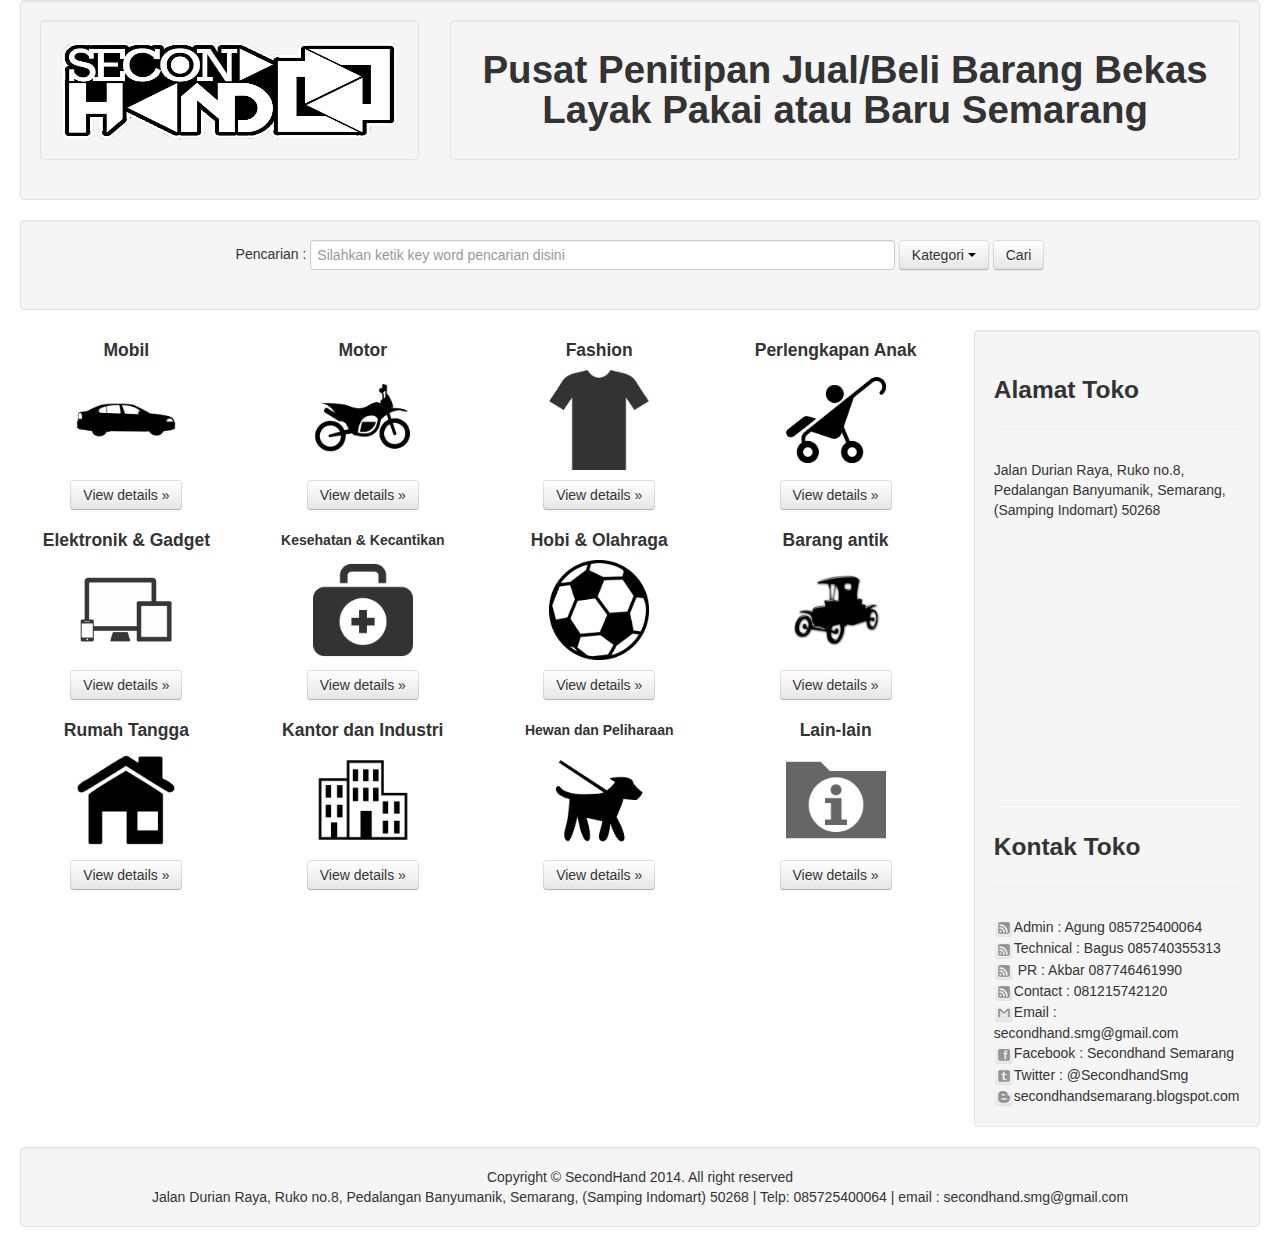
<file: index.html>
<!DOCTYPE html>
<html lang="en">
<head>
  <meta charset="utf-8">
  <title>Second Hand Website</title>
  <meta name="viewport" content="width=device-width, initial-scale=1.0">
  <meta name="description" content="">
  <meta name="author" content="">

	<!--link rel="stylesheet/less" href="less/bootstrap.less" type="text/css" /-->
	<!--link rel="stylesheet/less" href="less/responsive.less" type="text/css" /-->
	<!--script src="js/less-1.3.3.min.js"></script-->
	<!--append ‘#!watch’ to the browser URL, then refresh the page. -->
	
	<link href="css/bootstrap.min.css" rel="stylesheet">
	<link href="css/bootstrap-responsive.min.css" rel="stylesheet">
	<link href="css/social-buttons.css" rel="stylesheet">
	<link href="css/style.css" rel="stylesheet">

  <!-- HTML5 shim, for IE6-8 support of HTML5 elements -->
  <!--[if lt IE 9]>
    <script src="js/html5shiv.js"></script>
  <![endif]-->

  <!-- Fav and touch icons -->
  
  <link rel="shortcut icon" href="img/favicon.png">
  
	<script type="text/javascript" src="js/jquery.min.js"></script>
	<script type="text/javascript" src="js/bootstrap.min.js"></script>
	<script type="text/javascript" src="js/scripts.js"></script>
</head>

<body>
<div class="container-fluid">
	<div class="row-fluid">
		<div class="span12 well">
			<div class="span4 well text-center">
				<img src="img/header.png" style="height: 100px; width: 500px;">
			</div>
			<div class="span8 well text-center">
				<h1>Pusat Penitipan Jual/Beli Barang Bekas Layak Pakai atau Baru Semarang</h1>
			</div>
		</div>
	</div>
	<div class="row-fluid">
		<div class="span12 well text-center">
			<form class="form-inline">
				<span>Pencarian :</span>
			   
			   <input class="span6" type="text" placeholder="Silahkan ketik key word pencarian disini">
			  
			  <div class="btn-group">
				  <a class="btn dropdown-toggle" data-toggle="dropdown" href="#">
				    Kategori
				    <span class="caret"></span>
				  </a>
				  <ul class="dropdown-menu">
				    	<li><a href="#">Item I</a></li>
				        <li><a href="#">Item II</a></li>
				        <li><a href="#">Item III</a></li>
				        <li class="divider"></li>
				        <li><a href="#">Other</a></li>
				  </ul>
				</div>
				<button class="btn" type="button">Cari</button>
			</form>
		</div>
	</div>

	<div class="row-fluid">
		<div class="span9  text-center">
			<div class="row-fluid">
				<div class="span3 putih text-center">
					<h4>
						Mobil
					</h4>
					<p>
						<img src="img/mobil.png" class="kategori">
					</p>
					<p>
						<a class="btn" href="#">View details »</a>
					</p>
				</div>

				<div class="span3 putih text-center">
					<h4>
						Motor
					</h4>
					<p>
						<img src="img/motor.png" class="kategori">
					</p>
					<p>
						<a class="btn" href="#">View details »</a>
					</p>
				</div>
				<div class="span3 putih text-center">
					<h4>
						Fashion
					</h4>
					<p>
						<img src="img/baju.png" class="kategori">
					</p>
					<p>
						<a class="btn" href="#">View details »</a>
					</p>
				</div>

				<div class="span3 putih text-center">
					<h4>
						Perlengkapan Anak
					</h4>
					<p>
						<img src="img/baby.png" class="kategori">
					</p>
					<p>
						<a class="btn" href="#">View details »</a>
					</p>
				</div>
			</div>


			<div class="row-fluid">
				<div class="span3 putih text-center">
					<h4>
						Elektronik & Gadget
					</h4>
					<p>
						<img src="img/gadget.png" class="kategori">
					</p>
					<p>
						<a class="btn" href="#">View details »</a>
					</p>
				</div>

				<div class="span3 putih text-center">
					<h5>
						Kesehatan & Kecantikan
					</h5>
					<p>
						<img src="img/health.png" class="kategori">
					</p>
					<p>
						<a class="btn" href="#">View details »</a>
					</p>
				</div>
				<div class="span3 putih text-center">
					<h4>
						Hobi & Olahraga
					</h4>
					<p>
						<img src="img/sport.png" class="kategori">
					</p>
					<p>
						<a class="btn" href="#">View details »</a>
					</p>
				</div>

				<div class="span3 putih text-center">
					<h4>
						Barang antik
					</h4>
					<p>
						<img src="img/antik.png" class="kategori">
					</p>
					<p>
						<a class="btn" href="#">View details »</a>
					</p>
				</div>
			</div>



			<div class="row-fluid">
				<div class="span3 putih text-center">
					<h4>
						Rumah Tangga
					</h4>
					<p>
						<img src="img/home.png" class="kategori">
					</p>
					<p>
						<a class="btn" href="#">View details »</a>
					</p>
				</div>

				<div class="span3 putih text-center">
					<h4>
						Kantor dan Industri
					</h4>
					<p>
						<img src="img/office.png" class="kategori">
					</p>
					<p>
						<a class="btn" href="#">View details »</a>
					</p>
				</div>
				<div class="span3 putih text-center">
					<h5>
						Hewan dan Peliharaan
					</h5>
					<p>
						<img src="img/pet.png" class="kategori">
					</p>
					<p>
						<a class="btn" href="#">View details »</a>
					</p>
				</div>

				<div class="span3 putih text-center">
					<h4>
						Lain-lain
					</h4>
					<p>
						<img src="img/other.png" class="kategori">
					</p>
					<p>
						<a class="btn" href="#">View details »</a>
					</p>
				</div>
			</div>


		</div>


		<div class="span3 well">
			<div class="page-header">
				<h3>
					Alamat Toko
				</h3>
			</div>
				<p>
					 Jalan Durian Raya, Ruko no.8, Pedalangan Banyumanik, Semarang, (Samping Indomart) 50268
				</p>
					 <iframe src="https://www.google.com/maps/embed?pb=!1m14!1m8!1m3!1d3959.511051063947!2d110.429946!3d-7.066588!3m2!1i1024!2i768!4f13.1!3m3!1m2!1s0x2e708eb277f4fb91%3A0x317acb8da860fa2d!2sSecondHAND+Semarang!5e0!3m2!1sen!2s!4v1397100464072" width="250" height="250" frameborder="0" style="border:0"></iframe>
				
				<hr>
			<div class="page-header">
				<h3>
					Kontak Toko
				</h3>
			</div>
				<img src="img/rss-cube.png" class="contact">Admin : Agung 085725400064<br>
				<img src="img/rss-cube.png" class="contact">Technical : Bagus 085740355313<br>
				<img src="img/rss-cube.png" class="contact"> PR : Akbar 087746461990<br>
				<img src="img/rss-cube.png" class="contact">Contact : 081215742120<br>
				<img src="img/gmail.png" class="contact">Email : secondhand.smg@gmail.com<br>
				<img src="img/fb.png" class="contact">Facebook : Secondhand Semarang<br>
				<img src="img/tumblr-s.png" class="contact">Twitter : @SecondhandSmg<br>
				<img src="img/blogger.png" class="contact">secondhandsemarang.blogspot.com<br>

		</div>
	</div>
	<div class="row-fluid">
		<div class="span12 well text-center">
			<span>Copyright &copy; SecondHand 2014. All right reserved <br>
			 Jalan Durian Raya, Ruko no.8, Pedalangan Banyumanik, Semarang, (Samping Indomart) 50268
| Telp:  085725400064 | email : secondhand.smg@gmail.com
</span>
		</div>
	</div>
</div>
</body>
</html>
</file>
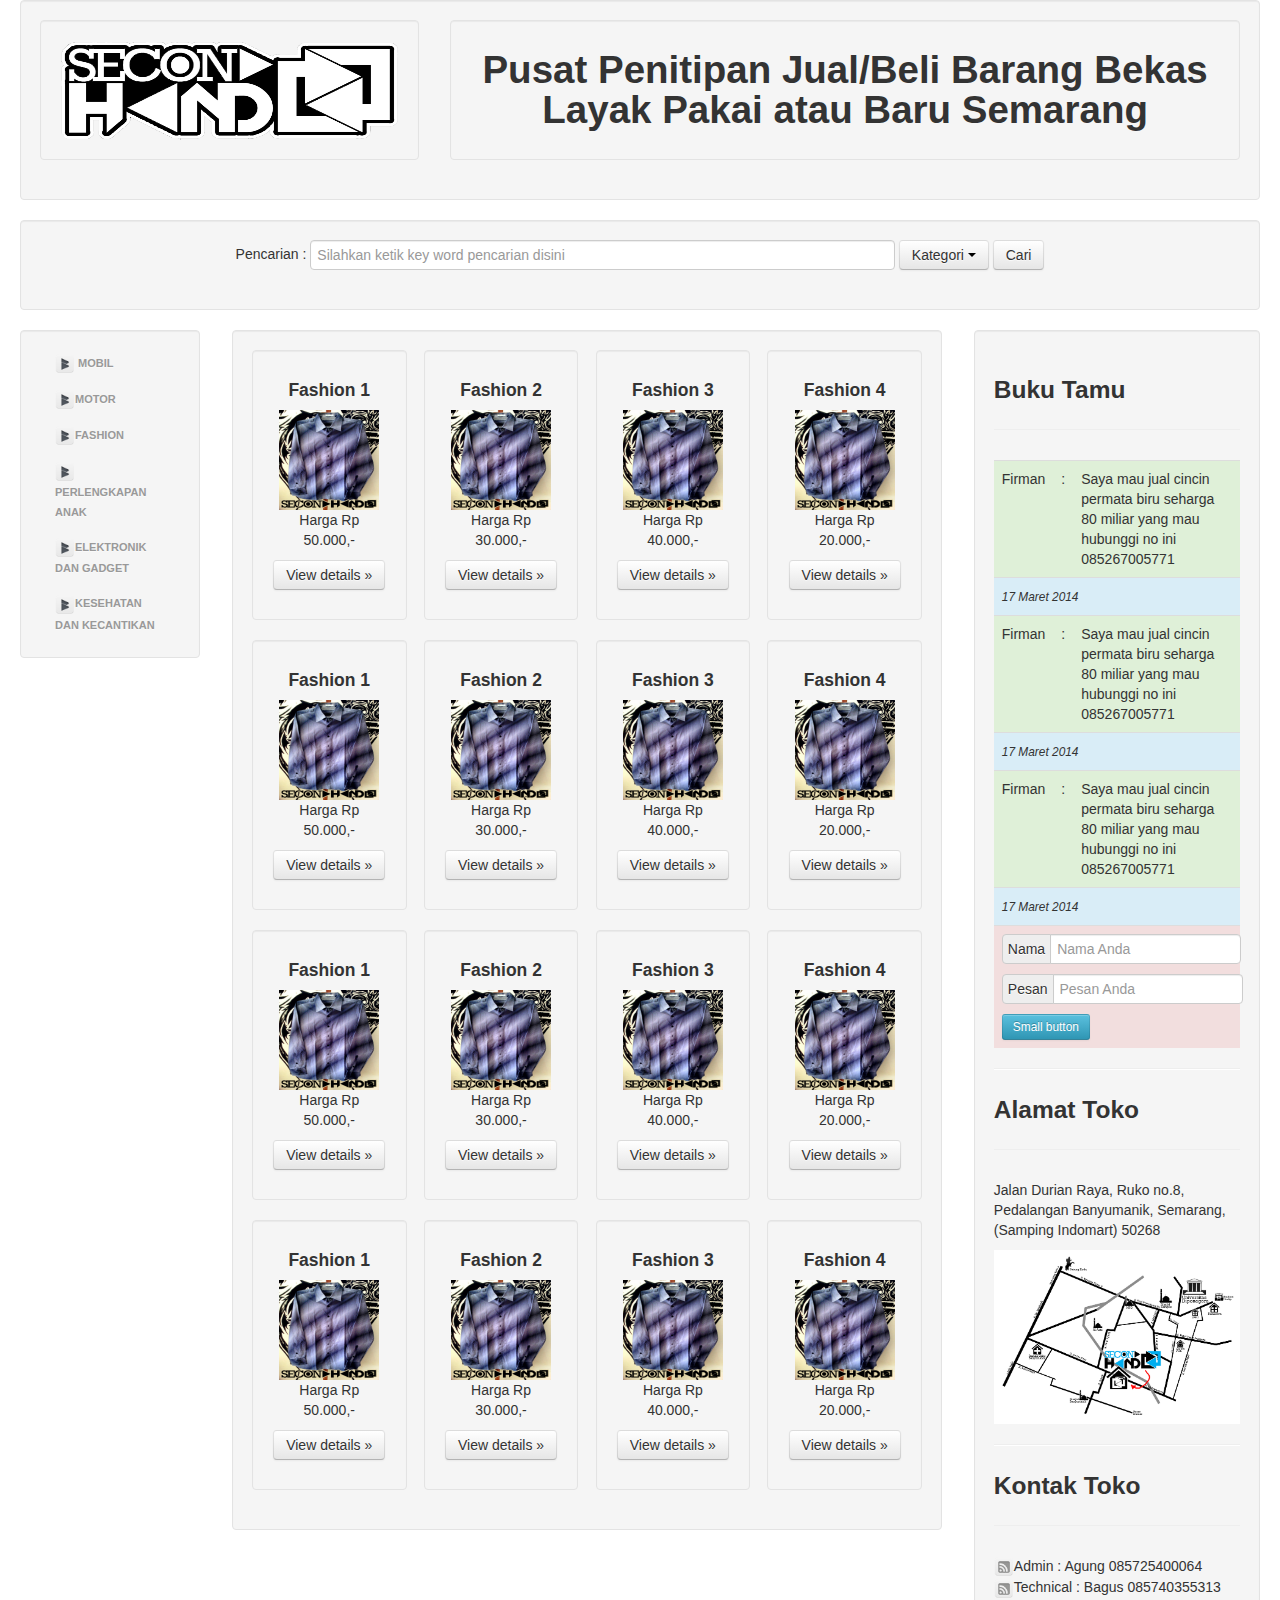
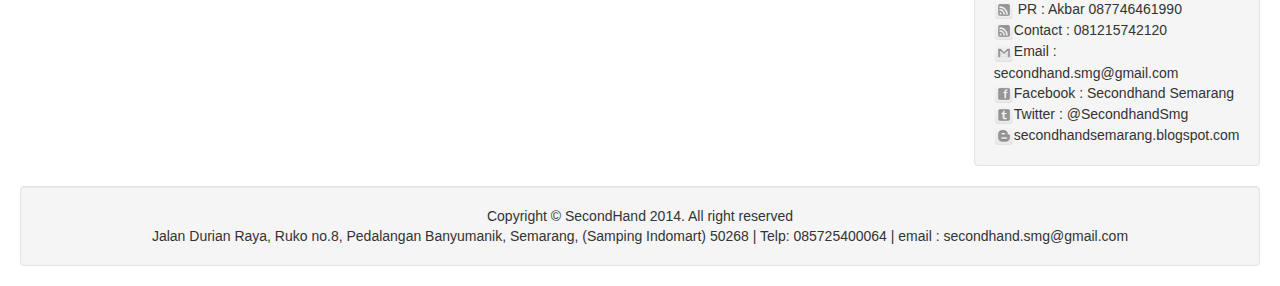
<file: kategori.html>
<!DOCTYPE html>
<html lang="en">
<head>
  <meta charset="utf-8">
  <title>Second Hand Website</title>
  <meta name="viewport" content="width=device-width, initial-scale=1.0">
  <meta name="description" content="">
  <meta name="author" content="">

	<!--link rel="stylesheet/less" href="less/bootstrap.less" type="text/css" /-->
	<!--link rel="stylesheet/less" href="less/responsive.less" type="text/css" /-->
	<!--script src="js/less-1.3.3.min.js"></script-->
	<!--append ‘#!watch’ to the browser URL, then refresh the page. -->
	
	<link href="css/bootstrap.min.css" rel="stylesheet">
	<link href="css/bootstrap-responsive.min.css" rel="stylesheet">
	<link href="css/social-buttons.css" rel="stylesheet">
	<link href="css/style.css" rel="stylesheet">

  <!-- HTML5 shim, for IE6-8 support of HTML5 elements -->
  <!--[if lt IE 9]>
    <script src="js/html5shiv.js"></script>
  <![endif]-->

  <!-- Fav and touch icons -->
  
  <link rel="shortcut icon" href="img/favicon.png">
  
	<script type="text/javascript" src="js/jquery.min.js"></script>
	<script type="text/javascript" src="js/bootstrap.min.js"></script>
	<script type="text/javascript" src="js/scripts.js"></script>

</head>

<body>
<div class="container-fluid">
	<div class="row-fluid">
		<div class="span12 well">
			<div class="span4 well text-center">
				<img src="img/header.png" style="height: 100px; width: 500px;">
			</div>
			<div class="span8 well text-center">
				<h1>Pusat Penitipan Jual/Beli Barang Bekas Layak Pakai atau Baru Semarang</h1>
			</div>
		</div>
	</div>
	<div class="row-fluid">
		<div class="span12 well text-center">
			<form class="form-inline">
				<span>Pencarian :</span>
			   
			   <input class="span6" type="text" placeholder="Silahkan ketik key word pencarian disini">
			  
			  <div class="btn-group">
				  <a class="btn dropdown-toggle" data-toggle="dropdown" href="#">
				    Kategori
				    <span class="caret"></span>
				  </a>
				  <ul class="dropdown-menu">
				    	<li><a href="#">Item I</a></li>
				        <li><a href="#">Item II</a></li>
				        <li><a href="#">Item III</a></li>
				        <li class="divider"></li>
				        <li><a href="#">Other</a></li>
				  </ul>
				</div>
				<button class="btn" type="button">Cari</button>
			</form>
		</div>
	</div>

	<div class="row-fluid">
		<div class="span2 well">
			<ul class="nav nav-list">
			  <li class="nav-header" onclick="showKategori(1)" style="cursor: pointer;"><img src="img/menu.png" class="contact"> Mobil</li>
			  <li><a href="#" class="kategori1" style="display: none;">Sparepart</a></li>
			  <li><a href="#" class="kategori1" style="display: none;">Ban dan Velg</a></li>
			  <li><a href="#" class="kategori1" style="display: none;">Aksesoris</a></li>
			  <li><a href="#" class="kategori1" style="display: none;">Audio</a></li>
			  <li><a href="#" class="kategori1" style="display: none;">Lainnya</a></li>

			  <li class="nav-header" onclick="showKategori(2)" style="cursor: pointer;"><img src="img/menu.png" class="contact">Motor</li>
			  <li><a href="#" class="kategori2" style="display: none;">Sparepart</a></li>
			  <li><a href="#" class="kategori2" style="display: none;">Aksesoris</a></li>
			  <li><a href="#" class="kategori2" style="display: none;">Audio</a></li>
			  <li><a href="#" class="kategori2" style="display: none;">Lainnya</a></li>

			  <li class="nav-header" onclick="showKategori(3)" style="cursor: pointer;"><img src="img/menu.png" class="contact">Fashion</li>
			  <li><a href="#" class="kategori3" style="display: none;">Hijab</a></li>
			  <li><a href="#" class="kategori3" style="display: none;">Dress</a></li>
			  <li><a href="#" class="kategori3" style="display: none;">Kemeja / Hem</a></li>
			  <li><a href="#" class="kategori3" style="display: none;">Jaket</a></li>
			  <li><a href="#" class="kategori3" style="display: none;">Pakaian Olahraga</a></li>
			  <li><a href="#" class="kategori3" style="display: none;">Sepatu</a></li>
			  <li><a href="#" class="kategori3" style="display: none;">Topi</a></li>
			  <li><a href="#" class="kategori3" style="display: none;">Tas</a></li>
			  <li><a href="#" class="kategori3" style="display: none;">Jam</a></li>
			  <li><a href="#" class="kategori3" style="display: none;">Lainnya</a></li>

			  <li class="nav-header" onclick="showKategori(4)" style="cursor: pointer;"><img src="img/menu.png" class="contact">Perlengkapan Anak</li>
			  <li><a href="#" class="kategori4" style="display: none;">Pakaian </a></li>
			  <li><a href="#" class="kategori4" style="display: none;">Sepatu</a></li>
			  <li><a href="#" class="kategori4" style="display: none;">Topi</a></li>
			  <li><a href="#" class="kategori4" style="display: none;">Mainan</a></li>
			  <li><a href="#" class="kategori4" style="display: none;">Buku anak</a></li>
			  <li><a href="#" class="kategori4" style="display: none;">Kereta Dorong Bayi</a></li>
			  <li><a href="#" class="kategori4" style="display: none;">Gendongan Bayi</a></li>
			  <li><a href="#" class="kategori4" style="display: none;">Box Bayi</a></li>

 			  <li class="nav-header" onclick="showKategori(5)" style="cursor: pointer;"><img src="img/menu.png" class="contact">Elektronik dan Gadget</li>
			  <li><a href="#" class="kategori5" style="display: none;">Handphone</a></li>
			  <li><a href="#" class="kategori5" style="display: none;">Komputer</a></li>
			  <li><a href="#" class="kategori5" style="display: none;">Laptop</a></li>
			  <li><a href="#" class="kategori5" style="display: none;">Printer</a></li>
			  <li><a href="#" class="kategori5" style="display: none;">Alarm</a></li>
			  <li><a href="#" class="kategori5" style="display: none;">Tablet</a></li>
			  <li><a href="#" class="kategori5" style="display: none;">Aksesoris Hp, Tablet, dan Laptop</a></li>
			  <li><a href="#" class="kategori5" style="display: none;">Kamera</a></li>
			  <li><a href="#" class="kategori5" style="display: none;">TV, Audio, Video</a></li>
			  <li><a href="#" class="kategori5" style="display: none;">Lampu</a></li>
			  <li><a href="#" class="kategori5" style="display: none;">Lainnya</a></li>
     
     		  <li class="nav-header" onclick="showKategori(6)" style="cursor: pointer;"><img src="img/menu.png" class="contact">Kesehatan dan Kecantikan</li>
			  <li><a href="#" class="kategori6" style="display: none;">Alat Terapi</a></li>
			  <li><a href="#" class="kategori6" style="display: none;">Perlengkapan Salon</a></li>
			  <li><a href="#" class="kategori6" style="display: none;">Lainnya</a></li>
    

	
			</ul>
		</div>
		<div class="span7 well text-center">
			<div class="row-fluid">
				<div class="span3 well text-center">
					<h4>
						Fashion 1
					</h4>
					<p>
						<img src="img/baju.jpg" class="kategori">
						Harga Rp 50.000,-
					</p>
					<p>
						<a class="btn" href="#">View details »</a>
					</p>
				</div>
				<div class="span3 well text-center">
					<h4>
						Fashion 2
					</h4>
					<p>
						<img src="img/baju.jpg" class="kategori">
						Harga Rp 30.000,-
					</p>
					<p>
						<a class="btn" href="#">View details »</a>
					</p>
				</div>

				<div class="span3 well text-center">
					<h4>
						Fashion 3
					</h4>
					<p>
						<img src="img/baju.jpg" class="kategori">
						Harga Rp 40.000,-
					</p>
					<p>
						<a class="btn" href="#">View details »</a>
					</p>
				</div>

				<div class="span3 well text-center">
					<h4>
						Fashion 4
					</h4>
					<p>
						<img src="img/baju.jpg" class="kategori">
						Harga Rp 20.000,-
					</p>
					<p>
						<a class="btn" href="#">View details »</a>
					</p>
				</div>
			</div>

			<div class="row-fluid">
				<div class="span3 well text-center">
					<h4>
						Fashion 1
					</h4>
					<p>
						<img src="img/baju.jpg" class="kategori">
						Harga Rp 50.000,-
					</p>
					<p>
						<a class="btn" href="#">View details »</a>
					</p>
				</div>
				<div class="span3 well text-center">
					<h4>
						Fashion 2
					</h4>
					<p>
						<img src="img/baju.jpg" class="kategori">
						Harga Rp 30.000,-
					</p>
					<p>
						<a class="btn" href="#">View details »</a>
					</p>
				</div>

				<div class="span3 well text-center">
					<h4>
						Fashion 3
					</h4>
					<p>
						<img src="img/baju.jpg" class="kategori">
						Harga Rp 40.000,-
					</p>
					<p>
						<a class="btn" href="#">View details »</a>
					</p>
				</div>

				<div class="span3 well text-center">
					<h4>
						Fashion 4
					</h4>
					<p>
						<img src="img/baju.jpg" class="kategori">
						Harga Rp 20.000,-
					</p>
					<p>
						<a class="btn" href="#">View details »</a>
					</p>
				</div>
			</div>


			<div class="row-fluid">
				<div class="span3 well text-center">
					<h4>
						Fashion 1
					</h4>
					<p>
						<img src="img/baju.jpg" class="kategori">
						Harga Rp 50.000,-
					</p>
					<p>
						<a class="btn" href="#">View details »</a>
					</p>
				</div>
				<div class="span3 well text-center">
					<h4>
						Fashion 2
					</h4>
					<p>
						<img src="img/baju.jpg" class="kategori">
						Harga Rp 30.000,-
					</p>
					<p>
						<a class="btn" href="#">View details »</a>
					</p>
				</div>

				<div class="span3 well text-center">
					<h4>
						Fashion 3
					</h4>
					<p>
						<img src="img/baju.jpg" class="kategori">
						Harga Rp 40.000,-
					</p>
					<p>
						<a class="btn" href="#">View details »</a>
					</p>
				</div>

				<div class="span3 well text-center">
					<h4>
						Fashion 4
					</h4>
					<p>
						<img src="img/baju.jpg" class="kategori">
						Harga Rp 20.000,-
					</p>
					<p>
						<a class="btn" href="#">View details »</a>
					</p>
				</div>
			</div>


			<div class="row-fluid">
				<div class="span3 well text-center">
					<h4>
						Fashion 1
					</h4>
					<p>
						<img src="img/baju.jpg" class="kategori">
						Harga Rp 50.000,-
					</p>
					<p>
						<a class="btn" href="#">View details »</a>
					</p>
				</div>
				<div class="span3 well text-center">
					<h4>
						Fashion 2
					</h4>
					<p>
						<img src="img/baju.jpg" class="kategori">
						Harga Rp 30.000,-
					</p>
					<p>
						<a class="btn" href="#">View details »</a>
					</p>
				</div>

				<div class="span3 well text-center">
					<h4>
						Fashion 3
					</h4>
					<p>
						<img src="img/baju.jpg" class="kategori">
						Harga Rp 40.000,-
					</p>
					<p>
						<a class="btn" href="#">View details »</a>
					</p>
				</div>

				<div class="span3 well text-center">
					<h4>
						Fashion 4
					</h4>
					<p>
						<img src="img/baju.jpg" class="kategori">
						Harga Rp 20.000,-
					</p>
					<p>
						<a class="btn" href="#">View details »</a>
					</p>
				</div>
			</div>


			


		</div>


		<div class="span3 well">
			<div class="page-header">
				<h3>
					Buku Tamu
				</h3>
			</div>
				<table class="table table-hover buku">
				 <tr class="success">
				    <td>Firman</td>
				    <td>:</td>
				    <td>Saya mau jual cincin permata biru seharga 80 miliar yang mau hubunggi no ini 085267005771</td>
				  </tr>
				  <tr class="info">
				    <td colspan="3"  align="right"><small><i>17 Maret 2014</i></small></td>
				  </tr>
				  <tr class="success">
				    <td>Firman</td>
				    <td>:</td>
				    <td>Saya mau jual cincin permata biru seharga 80 miliar yang mau hubunggi no ini 085267005771</td>
				  </tr>
				  <tr class="info">
				    <td colspan="3"  align="right"><small><i>17 Maret 2014</i></small></td>
				  </tr>
				  <tr class="success">
				    <td>Firman</td>
				    <td>:</td>
				    <td>Saya mau jual cincin permata biru seharga 80 miliar yang mau hubunggi no ini 085267005771</td>
				  </tr>
				  <tr class="info">
				    <td colspan="3"  align="right"><small><i>17 Maret 2014</i></small></td>
				  </tr>

				  <tr class="error">
				    <td colspan="3">
				    		<div class="input-prepend">
							  <span class="add-on">Nama</span>
							  <input class="span10" id="prependedInput" type="text" placeholder="Nama Anda">
							</div>
							<div class="input-prepend">
							  <span class="add-on">Pesan</span>
							  <input class="span10" id="prependedInput" type="text" placeholder="Pesan Anda">
							</div>
							 <button class="btn btn-small btn-info" type="button">Small button</button>
				    </td>
				  </tr>
				  
				</table>
				<hr>

			<div class="page-header">
				<h3>
					Alamat Toko
				</h3>
			</div>
				<p>
					 Jalan Durian Raya, Ruko no.8, Pedalangan Banyumanik, Semarang, (Samping Indomart) 50268
				</p>
					 <img src="img/denah.jpg">
				
				<hr>
			<div class="page-header">
				<h3>
					Kontak Toko
				</h3>
			</div>
				<img src="img/rss-cube.png" class="contact">Admin : Agung 085725400064<br>
				<img src="img/rss-cube.png" class="contact">Technical : Bagus 085740355313<br>
				<img src="img/rss-cube.png" class="contact"> PR : Akbar 087746461990<br>
				<img src="img/rss-cube.png" class="contact">Contact : 081215742120<br>
				<img src="img/gmail.png" class="contact">Email : secondhand.smg@gmail.com<br>
				<img src="img/fb.png" class="contact">Facebook : Secondhand Semarang<br>
				<img src="img/tumblr-s.png" class="contact">Twitter : @SecondhandSmg<br>
				<img src="img/blogger.png" class="contact">secondhandsemarang.blogspot.com<br>

		</div>
	</div>
	<div class="row-fluid">
		<div class="span12 well text-center">
			<span>Copyright &copy; SecondHand 2014. All right reserved <br>
			 Jalan Durian Raya, Ruko no.8, Pedalangan Banyumanik, Semarang, (Samping Indomart) 50268
| Telp:  085725400064 | email : secondhand.smg@gmail.com
</span>
		</div>
	</div>
</div>
</body>
</html>
</file>
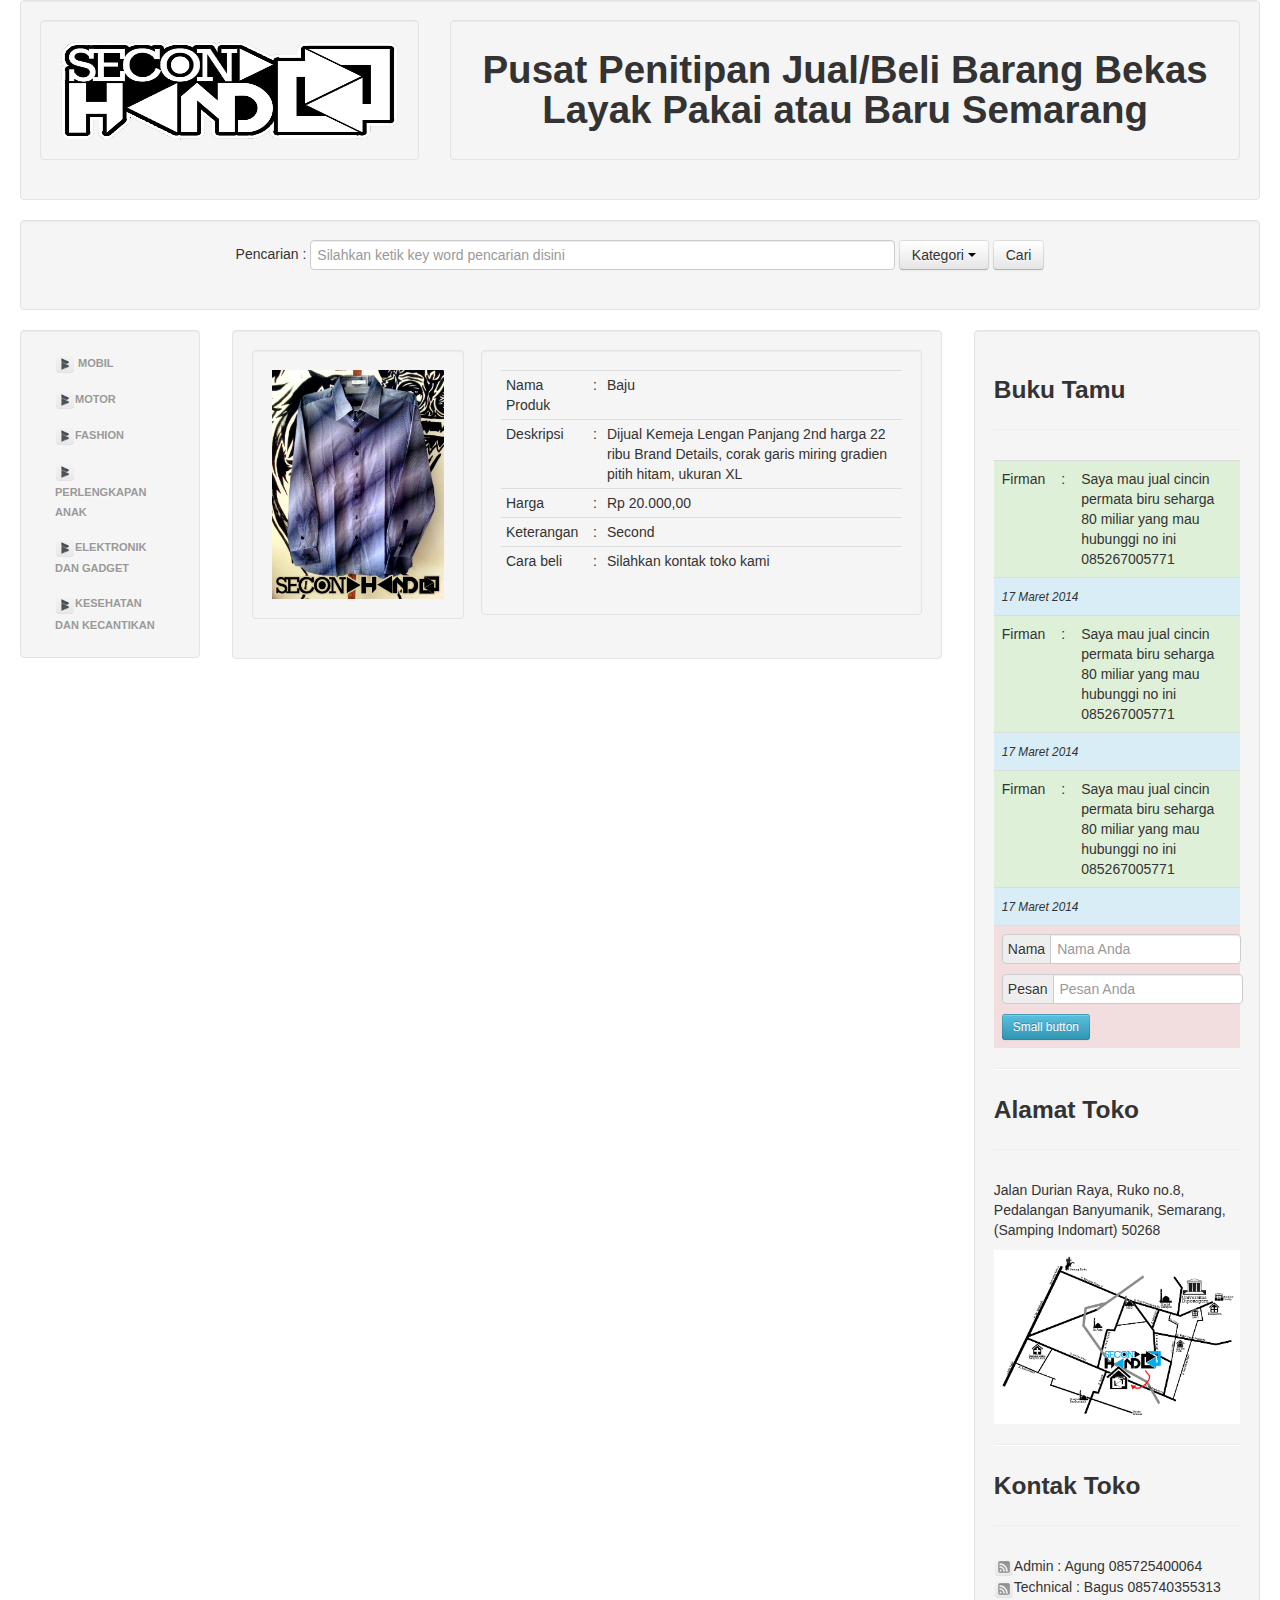
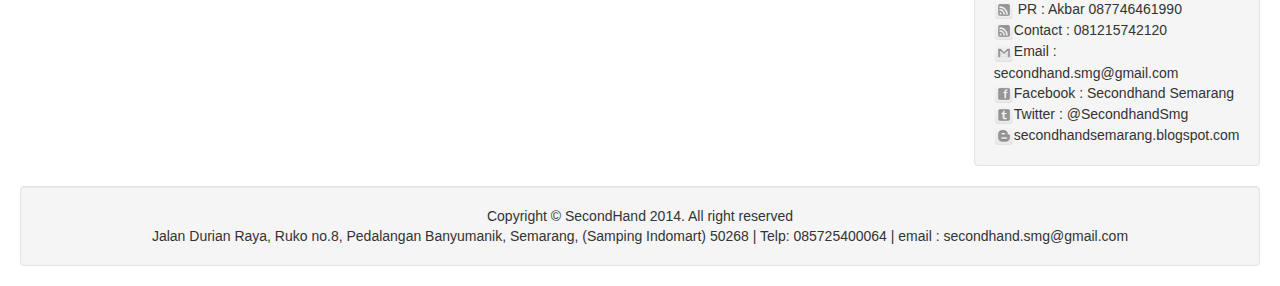
<file: produk.html>
<!DOCTYPE html>
<html lang="en">
<head>
  <meta charset="utf-8">
  <title>Second Hand Website</title>
  <meta name="viewport" content="width=device-width, initial-scale=1.0">
  <meta name="description" content="">
  <meta name="author" content="">

	<!--link rel="stylesheet/less" href="less/bootstrap.less" type="text/css" /-->
	<!--link rel="stylesheet/less" href="less/responsive.less" type="text/css" /-->
	<!--script src="js/less-1.3.3.min.js"></script-->
	<!--append ‘#!watch’ to the browser URL, then refresh the page. -->
	
	<link href="css/bootstrap.min.css" rel="stylesheet">
	<link href="css/bootstrap-responsive.min.css" rel="stylesheet">
	<link href="css/social-buttons.css" rel="stylesheet">
	<link href="css/style.css" rel="stylesheet">

  <!-- HTML5 shim, for IE6-8 support of HTML5 elements -->
  <!--[if lt IE 9]>
    <script src="js/html5shiv.js"></script>
  <![endif]-->

  <!-- Fav and touch icons -->
  
  <link rel="shortcut icon" href="img/favicon.png">
  
	<script type="text/javascript" src="js/jquery.min.js"></script>
	<script type="text/javascript" src="js/bootstrap.min.js"></script>
	<script type="text/javascript" src="js/scripts.js"></script>

</head>

<body>
<div class="container-fluid">
	<div class="row-fluid">
		<div class="span12 well">
			<div class="span4 well text-center">
				<img src="img/header.png" style="height: 100px; width: 500px;">
			</div>
			<div class="span8 well text-center">
				<h1>Pusat Penitipan Jual/Beli Barang Bekas Layak Pakai atau Baru Semarang</h1>
			</div>
		</div>
	</div>
	<div class="row-fluid">
		<div class="span12 well text-center">
			<form class="form-inline">
				<span>Pencarian :</span>
			   
			   <input class="span6" type="text" placeholder="Silahkan ketik key word pencarian disini">
			  
			  <div class="btn-group">
				  <a class="btn dropdown-toggle" data-toggle="dropdown" href="#">
				    Kategori
				    <span class="caret"></span>
				  </a>
				  <ul class="dropdown-menu">
				    	<li><a href="#">Item I</a></li>
				        <li><a href="#">Item II</a></li>
				        <li><a href="#">Item III</a></li>
				        <li class="divider"></li>
				        <li><a href="#">Other</a></li>
				  </ul>
				</div>
				<button class="btn" type="button">Cari</button>
			</form>
		</div>
	</div>

	<div class="row-fluid">
		<div class="span2 well">
			<ul class="nav nav-list">
			  <li class="nav-header" onclick="showKategori(1)" style="cursor: pointer;"><img src="img/menu.png" class="contact"> Mobil</li>
			  <li><a href="#" class="kategori1" style="display: none;">Sparepart</a></li>
			  <li><a href="#" class="kategori1" style="display: none;">Ban dan Velg</a></li>
			  <li><a href="#" class="kategori1" style="display: none;">Aksesoris</a></li>
			  <li><a href="#" class="kategori1" style="display: none;">Audio</a></li>
			  <li><a href="#" class="kategori1" style="display: none;">Lainnya</a></li>

			  <li class="nav-header" onclick="showKategori(2)" style="cursor: pointer;"><img src="img/menu.png" class="contact">Motor</li>
			  <li><a href="#" class="kategori2" style="display: none;">Sparepart</a></li>
			  <li><a href="#" class="kategori2" style="display: none;">Aksesoris</a></li>
			  <li><a href="#" class="kategori2" style="display: none;">Audio</a></li>
			  <li><a href="#" class="kategori2" style="display: none;">Lainnya</a></li>

			  <li class="nav-header" onclick="showKategori(3)" style="cursor: pointer;"><img src="img/menu.png" class="contact">Fashion</li>
			  <li><a href="#" class="kategori3" style="display: none;">Hijab</a></li>
			  <li><a href="#" class="kategori3" style="display: none;">Dress</a></li>
			  <li><a href="#" class="kategori3" style="display: none;">Kemeja / Hem</a></li>
			  <li><a href="#" class="kategori3" style="display: none;">Jaket</a></li>
			  <li><a href="#" class="kategori3" style="display: none;">Pakaian Olahraga</a></li>
			  <li><a href="#" class="kategori3" style="display: none;">Sepatu</a></li>
			  <li><a href="#" class="kategori3" style="display: none;">Topi</a></li>
			  <li><a href="#" class="kategori3" style="display: none;">Tas</a></li>
			  <li><a href="#" class="kategori3" style="display: none;">Jam</a></li>
			  <li><a href="#" class="kategori3" style="display: none;">Lainnya</a></li>

			  <li class="nav-header" onclick="showKategori(4)" style="cursor: pointer;"><img src="img/menu.png" class="contact">Perlengkapan Anak</li>
			  <li><a href="#" class="kategori4" style="display: none;">Pakaian </a></li>
			  <li><a href="#" class="kategori4" style="display: none;">Sepatu</a></li>
			  <li><a href="#" class="kategori4" style="display: none;">Topi</a></li>
			  <li><a href="#" class="kategori4" style="display: none;">Mainan</a></li>
			  <li><a href="#" class="kategori4" style="display: none;">Buku anak</a></li>
			  <li><a href="#" class="kategori4" style="display: none;">Kereta Dorong Bayi</a></li>
			  <li><a href="#" class="kategori4" style="display: none;">Gendongan Bayi</a></li>
			  <li><a href="#" class="kategori4" style="display: none;">Box Bayi</a></li>

 			  <li class="nav-header" onclick="showKategori(5)" style="cursor: pointer;"><img src="img/menu.png" class="contact">Elektronik dan Gadget</li>
			  <li><a href="#" class="kategori5" style="display: none;">Handphone</a></li>
			  <li><a href="#" class="kategori5" style="display: none;">Komputer</a></li>
			  <li><a href="#" class="kategori5" style="display: none;">Laptop</a></li>
			  <li><a href="#" class="kategori5" style="display: none;">Printer</a></li>
			  <li><a href="#" class="kategori5" style="display: none;">Alarm</a></li>
			  <li><a href="#" class="kategori5" style="display: none;">Tablet</a></li>
			  <li><a href="#" class="kategori5" style="display: none;">Aksesoris Hp, Tablet, dan Laptop</a></li>
			  <li><a href="#" class="kategori5" style="display: none;">Kamera</a></li>
			  <li><a href="#" class="kategori5" style="display: none;">TV, Audio, Video</a></li>
			  <li><a href="#" class="kategori5" style="display: none;">Lampu</a></li>
			  <li><a href="#" class="kategori5" style="display: none;">Lainnya</a></li>
     
     		  <li class="nav-header" onclick="showKategori(6)" style="cursor: pointer;"><img src="img/menu.png" class="contact">Kesehatan dan Kecantikan</li>
			  <li><a href="#" class="kategori6" style="display: none;">Alat Terapi</a></li>
			  <li><a href="#" class="kategori6" style="display: none;">Perlengkapan Salon</a></li>
			  <li><a href="#" class="kategori6" style="display: none;">Lainnya</a></li>
    

	
			</ul>
		</div>
		<div class="span7 well text-center">
			<div class="span4 well text-center">
				<img src="img/baju.jpg">
			</div>
			<div class="span8 well text-center">
			
			<table class="table table-condensed">
			 	<tr>
			 		<td>Nama Produk</td>
			 		<td>:</td>
			 		<td>Baju</td>
			 	</tr>
			 	<tr>
			 		<td>Deskripsi</td>
			 		<td>:</td>
			 		<td>
Dijual Kemeja Lengan Panjang 2nd harga 22 ribu
Brand Details, corak garis miring gradien pitih hitam, ukuran XL</td>
			 	</tr>
			 	<tr>
			 		<td>Harga</td>
			 		<td>:</td>
			 		<td>Rp 20.000,00</td>
			 	</tr>
			 	<tr>
			 		<td>Keterangan</td>
			 		<td>:</td>
			 		<td>Second</td>
			 	</tr>

			 	<tr>
			 		<td>Cara beli</td>
			 		<td>:</td>
			 		<td>Silahkan kontak toko kami</td>
			 	</tr>
			</table>
			</div>
		</div>


		<div class="span3 well">
			<div class="page-header">
				<h3>
					Buku Tamu
				</h3>
			</div>
				<table class="table table-hover buku">
				 <tr class="success">
				    <td>Firman</td>
				    <td>:</td>
				    <td>Saya mau jual cincin permata biru seharga 80 miliar yang mau hubunggi no ini 085267005771</td>
				  </tr>
				  <tr class="info">
				    <td colspan="3"  align="right"><small><i>17 Maret 2014</i></small></td>
				  </tr>
				  <tr class="success">
				    <td>Firman</td>
				    <td>:</td>
				    <td>Saya mau jual cincin permata biru seharga 80 miliar yang mau hubunggi no ini 085267005771</td>
				  </tr>
				  <tr class="info">
				    <td colspan="3"  align="right"><small><i>17 Maret 2014</i></small></td>
				  </tr>
				  <tr class="success">
				    <td>Firman</td>
				    <td>:</td>
				    <td>Saya mau jual cincin permata biru seharga 80 miliar yang mau hubunggi no ini 085267005771</td>
				  </tr>
				  <tr class="info">
				    <td colspan="3"  align="right"><small><i>17 Maret 2014</i></small></td>
				  </tr>

				  <tr class="error">
				    <td colspan="3">
				    		<div class="input-prepend">
							  <span class="add-on">Nama</span>
							  <input class="span10" id="prependedInput" type="text" placeholder="Nama Anda">
							</div>
							<div class="input-prepend">
							  <span class="add-on">Pesan</span>
							  <input class="span10" id="prependedInput" type="text" placeholder="Pesan Anda">
							</div>
							 <button class="btn btn-small btn-info" type="button">Small button</button>
				    </td>
				  </tr>
				  
				</table>
				<hr>

			<div class="page-header">
				<h3>
					Alamat Toko
				</h3>
			</div>
				<p>
					 Jalan Durian Raya, Ruko no.8, Pedalangan Banyumanik, Semarang, (Samping Indomart) 50268
				</p>
					 <img src="img/denah.jpg">
				
				<hr>
			<div class="page-header">
				<h3>
					Kontak Toko
				</h3>
			</div>
				<img src="img/rss-cube.png" class="contact">Admin : Agung 085725400064<br>
				<img src="img/rss-cube.png" class="contact">Technical : Bagus 085740355313<br>
				<img src="img/rss-cube.png" class="contact"> PR : Akbar 087746461990<br>
				<img src="img/rss-cube.png" class="contact">Contact : 081215742120<br>
				<img src="img/gmail.png" class="contact">Email : secondhand.smg@gmail.com<br>
				<img src="img/fb.png" class="contact">Facebook : Secondhand Semarang<br>
				<img src="img/tumblr-s.png" class="contact">Twitter : @SecondhandSmg<br>
				<img src="img/blogger.png" class="contact">secondhandsemarang.blogspot.com<br>

		</div>
	</div>
	<div class="row-fluid">
		<div class="span12 well text-center">
			<span>Copyright &copy; SecondHand 2014. All right reserved <br>
			 Jalan Durian Raya, Ruko no.8, Pedalangan Banyumanik, Semarang, (Samping Indomart) 50268
| Telp:  085725400064 | email : secondhand.smg@gmail.com
</span>
		</div>
	</div>
</div>
</body>
</html>
</file>
<file: css/style.css>
@media(max-width: 480px) {
  h1 {
    font-size: 12pt;
  }
}
.contact{
	width: 20px;
	height: 20px;
}
.kategori{
	width: 100px;
	height: 100px;
}
.kategori:hover{
	background: rgb(0,255,255);
	border-radius: 20px;
}
.putih{
background: white;
}
</file>
<file: css/social-buttons.css>
/*!
 * Social Buttons for Twitter Bootstrap v1.0.0
 *
 * Copyright 2013 Adam Neumann
 * Licensed under the Apache License v2.0
 * http://www.apache.org/licenses/LICENSE-2.0
 */

.btn-facebook {
  color: #ffffff;
  text-shadow: 0 -1px 0 rgba(0, 0, 0, 0.25);
  background-color: #2b4b90;
  *background-color: #133783;
  background-image: -moz-linear-gradient(top, #3b5998, #133783);
  background-image: -webkit-gradient(linear, 0 0, 0 100%, from(#3b5998), to(#133783));
  background-image: -webkit-linear-gradient(top, #3b5998, #133783);
  background-image: -o-linear-gradient(top, #3b5998, #133783);
  background-image: linear-gradient(to bottom, #3b5998, #133783);
  background-repeat: repeat-x;
  border-color: #133783 #133783 #091b40;
  border-color: rgba(0, 0, 0, 0.1) rgba(0, 0, 0, 0.1) rgba(0, 0, 0, 0.25);
  filter: progid:DXImageTransform.Microsoft.gradient(startColorstr='#ff3b5998', endColorstr='#ff133783', GradientType=0);
  filter: progid:DXImageTransform.Microsoft.gradient(enabled=false);
}

.btn-facebook:hover,
.btn-facebook:focus,
.btn-facebook:active,
.btn-facebook.active,
.btn-facebook.disabled,
.btn-facebook[disabled] {
  color: #ffffff;
  background-color: #133783;
  *background-color: #102e6d;
}

.btn-facebook:active,
.btn-facebook.active {
  background-color: #0d2456 \9;
}

.btn-twitter {
  color: #ffffff;
  text-shadow: 0 -1px 0 rgba(0, 0, 0, 0.25);
  background-color: #1c95d0;
  *background-color: #0271bf;
  background-image: -moz-linear-gradient(top, #2daddc, #0271bf);
  background-image: -webkit-gradient(linear, 0 0, 0 100%, from(#2daddc), to(#0271bf));
  background-image: -webkit-linear-gradient(top, #2daddc, #0271bf);
  background-image: -o-linear-gradient(top, #2daddc, #0271bf);
  background-image: linear-gradient(to bottom, #2daddc, #0271bf);
  background-repeat: repeat-x;
  border-color: #0271bf #0271bf #014473;
  border-color: rgba(0, 0, 0, 0.1) rgba(0, 0, 0, 0.1) rgba(0, 0, 0, 0.25);
  filter: progid:DXImageTransform.Microsoft.gradient(startColorstr='#ff2daddc', endColorstr='#ff0271bf', GradientType=0);
  filter: progid:DXImageTransform.Microsoft.gradient(enabled=false);
}

.btn-twitter:hover,
.btn-twitter:focus,
.btn-twitter:active,
.btn-twitter.active,
.btn-twitter.disabled,
.btn-twitter[disabled] {
  color: #ffffff;
  background-color: #0271bf;
  *background-color: #0262a6;
}

.btn-twitter:active,
.btn-twitter.active {
  background-color: #01538d \9;
}

.btn-github {
  color: #000000;
  text-shadow: 0 0.7px 0 rgba(0, 0, 0, 0.1);
  background-color: #f2f2f2;
  *background-color: #e6e6e6;
  background-image: -moz-linear-gradient(top, #fafafa, #e6e6e6);
  background-image: -webkit-gradient(linear, 0 0, 0 100%, from(#fafafa), to(#e6e6e6));
  background-image: -webkit-linear-gradient(top, #fafafa, #e6e6e6);
  background-image: -o-linear-gradient(top, #fafafa, #e6e6e6);
  background-image: linear-gradient(to bottom, #fafafa, #e6e6e6);
  background-repeat: repeat-x;
  border-color: #e6e6e6 #e6e6e6 #c0c0c0;
  border-color: rgba(0, 0, 0, 0.1) rgba(0, 0, 0, 0.1) rgba(0, 0, 0, 0.25);
  filter: progid:DXImageTransform.Microsoft.gradient(startColorstr='#fffafafa', endColorstr='#ffe6e6e6', GradientType=0);
  filter: progid:DXImageTransform.Microsoft.gradient(enabled=false);
}

.btn-github:hover,
.btn-github:focus,
.btn-github:active,
.btn-github.active,
.btn-github.disabled,
.btn-github[disabled] {
  color: #000000;
  background-color: #e6e6e6;
  *background-color: #d9d9d9;
}

.btn-github:active,
.btn-github.active {
  background-color: #cdcdcd \9;
}

.btn-pinterest {
  color: #ffffff;
  text-shadow: 0 -1px 0 rgba(0, 0, 0, 0.25);
  background-color: #c51e25;
  *background-color: #ab171e;
  background-image: -moz-linear-gradient(top, #d62229, #ab171e);
  background-image: -webkit-gradient(linear, 0 0, 0 100%, from(#d62229), to(#ab171e));
  background-image: -webkit-linear-gradient(top, #d62229, #ab171e);
  background-image: -o-linear-gradient(top, #d62229, #ab171e);
  background-image: linear-gradient(to bottom, #d62229, #ab171e);
  background-repeat: repeat-x;
  border-color: #ab171e #ab171e #680e12;
  border-color: rgba(0, 0, 0, 0.1) rgba(0, 0, 0, 0.1) rgba(0, 0, 0, 0.25);
  filter: progid:DXImageTransform.Microsoft.gradient(startColorstr='#ffd62229', endColorstr='#ffab171e', GradientType=0);
  filter: progid:DXImageTransform.Microsoft.gradient(enabled=false);
}

.btn-pinterest:hover,
.btn-pinterest:focus,
.btn-pinterest:active,
.btn-pinterest.active,
.btn-pinterest.disabled,
.btn-pinterest[disabled] {
  color: #ffffff;
  background-color: #ab171e;
  *background-color: #95141a;
}

.btn-pinterest:active,
.btn-pinterest.active {
  background-color: #7e1116 \9;
}

.btn-linkedin {
  color: #ffffff;
  text-shadow: 0 -1px 0 rgba(0, 0, 0, 0.25);
  background-color: #60a9ce;
  *background-color: #4393bb;
  background-image: -moz-linear-gradient(top, #73b8db, #4393bb);
  background-image: -webkit-gradient(linear, 0 0, 0 100%, from(#73b8db), to(#4393bb));
  background-image: -webkit-linear-gradient(top, #73b8db, #4393bb);
  background-image: -o-linear-gradient(top, #73b8db, #4393bb);
  background-image: linear-gradient(to bottom, #73b8db, #4393bb);
  background-repeat: repeat-x;
  border-color: #4393bb #4393bb #2f6783;
  border-color: rgba(0, 0, 0, 0.1) rgba(0, 0, 0, 0.1) rgba(0, 0, 0, 0.25);
  filter: progid:DXImageTransform.Microsoft.gradient(startColorstr='#ff73b8db', endColorstr='#ff4393bb', GradientType=0);
  filter: progid:DXImageTransform.Microsoft.gradient(enabled=false);
}

.btn-linkedin:hover,
.btn-linkedin:focus,
.btn-linkedin:active,
.btn-linkedin.active,
.btn-linkedin.disabled,
.btn-linkedin[disabled] {
  color: #ffffff;
  background-color: #4393bb;
  *background-color: #3c84a8;
}

.btn-linkedin:active,
.btn-linkedin.active {
  background-color: #367595 \9;
}

.btn-google-plus {
  color: #ffffff;
  text-shadow: 0 -1px 0 rgba(0, 0, 0, 0.25);
  background-color: #d34332;
  *background-color: #c53727;
  background-image: -moz-linear-gradient(top, #dd4b39, #c53727);
  background-image: -webkit-gradient(linear, 0 0, 0 100%, from(#dd4b39), to(#c53727));
  background-image: -webkit-linear-gradient(top, #dd4b39, #c53727);
  background-image: -o-linear-gradient(top, #dd4b39, #c53727);
  background-image: linear-gradient(to bottom, #dd4b39, #c53727);
  background-repeat: repeat-x;
  border-color: #c53727 #c53727 #85251a;
  border-color: rgba(0, 0, 0, 0.1) rgba(0, 0, 0, 0.1) rgba(0, 0, 0, 0.25);
  filter: progid:DXImageTransform.Microsoft.gradient(startColorstr='#ffdd4b39', endColorstr='#ffc53727', GradientType=0);
  filter: progid:DXImageTransform.Microsoft.gradient(enabled=false);
}

.btn-google-plus:hover,
.btn-google-plus:focus,
.btn-google-plus:active,
.btn-google-plus.active,
.btn-google-plus.disabled,
.btn-google-plus[disabled] {
  color: #ffffff;
  background-color: #c53727;
  *background-color: #b03123;
}

.btn-google-plus:active,
.btn-google-plus.active {
  background-color: #9a2b1f \9;
}

.btn-instagram {
  color: #ffffff;
  text-shadow: 0 -1px 0 rgba(0, 0, 0, 0.25);
  background-color: #5c88ab;
  *background-color: #3f729b;
  background-image: -moz-linear-gradient(top, #6f97b6, #3f729b);
  background-image: -webkit-gradient(linear, 0 0, 0 100%, from(#6f97b6), to(#3f729b));
  background-image: -webkit-linear-gradient(top, #6f97b6, #3f729b);
  background-image: -o-linear-gradient(top, #6f97b6, #3f729b);
  background-image: linear-gradient(to bottom, #6f97b6, #3f729b);
  background-repeat: repeat-x;
  border-color: #3f729b #3f729b #294a65;
  border-color: rgba(0, 0, 0, 0.1) rgba(0, 0, 0, 0.1) rgba(0, 0, 0, 0.25);
  filter: progid:DXImageTransform.Microsoft.gradient(startColorstr='#ff6f97b6', endColorstr='#ff3f729b', GradientType=0);
  filter: progid:DXImageTransform.Microsoft.gradient(enabled=false);
}

.btn-instagram:hover,
.btn-instagram:focus,
.btn-instagram:active,
.btn-instagram.active,
.btn-instagram.disabled,
.btn-instagram[disabled] {
  color: #ffffff;
  background-color: #3f729b;
  *background-color: #386589;
}

.btn-instagram:active,
.btn-instagram.active {
  background-color: #305777 \9;
}

.btn-dropbox {
  color: #ffffff;
  text-shadow: 0 -1px 0 rgba(0, 0, 0, 0.25);
  background-color: #2e95e0;
  *background-color: #2181cf;
  background-image: -moz-linear-gradient(top, #37a3eb, #2181cf);
  background-image: -webkit-gradient(linear, 0 0, 0 100%, from(#37a3eb), to(#2181cf));
  background-image: -webkit-linear-gradient(top, #37a3eb, #2181cf);
  background-image: -o-linear-gradient(top, #37a3eb, #2181cf);
  background-image: linear-gradient(to bottom, #37a3eb, #2181cf);
  background-repeat: repeat-x;
  border-color: #2181cf #2181cf #16588d;
  border-color: rgba(0, 0, 0, 0.1) rgba(0, 0, 0, 0.1) rgba(0, 0, 0, 0.25);
  filter: progid:DXImageTransform.Microsoft.gradient(startColorstr='#ff37a3eb', endColorstr='#ff2181cf', GradientType=0);
  filter: progid:DXImageTransform.Microsoft.gradient(enabled=false);
}

.btn-dropbox:hover,
.btn-dropbox:focus,
.btn-dropbox:active,
.btn-dropbox.active,
.btn-dropbox.disabled,
.btn-dropbox[disabled] {
  color: #ffffff;
  background-color: #2181cf;
  *background-color: #1d73b9;
}

.btn-dropbox:active,
.btn-dropbox.active {
  background-color: #1a66a3 \9;
}

.btn-bitbucket {
  color: #ffffff;
  text-shadow: 0 -1px 0 rgba(0, 0, 0, 0.25);
  background-color: #285991;
  *background-color: #205081;
  background-image: -moz-linear-gradient(top, #2d5f9c, #205081);
  background-image: -webkit-gradient(linear, 0 0, 0 100%, from(#2d5f9c), to(#205081));
  background-image: -webkit-linear-gradient(top, #2d5f9c, #205081);
  background-image: -o-linear-gradient(top, #2d5f9c, #205081);
  background-image: linear-gradient(to bottom, #2d5f9c, #205081);
  background-repeat: repeat-x;
  border-color: #205081 #205081 #112a44;
  border-color: rgba(0, 0, 0, 0.1) rgba(0, 0, 0, 0.1) rgba(0, 0, 0, 0.25);
  filter: progid:DXImageTransform.Microsoft.gradient(startColorstr='#ff2d5f9c', endColorstr='#ff205081', GradientType=0);
  filter: progid:DXImageTransform.Microsoft.gradient(enabled=false);
}

.btn-bitbucket:hover,
.btn-bitbucket:focus,
.btn-bitbucket:active,
.btn-bitbucket.active,
.btn-bitbucket.disabled,
.btn-bitbucket[disabled] {
  color: #ffffff;
  background-color: #205081;
  *background-color: #1b436d;
}

.btn-bitbucket:active,
.btn-bitbucket.active {
  background-color: #163758 \9;
}

.btn-dribbble {
  color: #ffffff;
  text-shadow: 0 -1px 0 rgba(0, 0, 0, 0.25);
  background-color: #de447f;
  *background-color: #cb396f;
  background-image: -moz-linear-gradient(top, #ea4c89, #cb396f);
  background-image: -webkit-gradient(linear, 0 0, 0 100%, from(#ea4c89), to(#cb396f));
  background-image: -webkit-linear-gradient(top, #ea4c89, #cb396f);
  background-image: -o-linear-gradient(top, #ea4c89, #cb396f);
  background-image: linear-gradient(to bottom, #ea4c89, #cb396f);
  background-repeat: repeat-x;
  border-color: #cb396f #cb396f #91264e;
  border-color: rgba(0, 0, 0, 0.1) rgba(0, 0, 0, 0.1) rgba(0, 0, 0, 0.25);
  filter: progid:DXImageTransform.Microsoft.gradient(startColorstr='#ffea4c89', endColorstr='#ffcb396f', GradientType=0);
  filter: progid:DXImageTransform.Microsoft.gradient(enabled=false);
}

.btn-dribbble:hover,
.btn-dribbble:focus,
.btn-dribbble:active,
.btn-dribbble.active,
.btn-dribbble.disabled,
.btn-dribbble[disabled] {
  color: #ffffff;
  background-color: #cb396f;
  *background-color: #ba3163;
}

.btn-dribbble:active,
.btn-dribbble.active {
  background-color: #a62b59 \9;
}

.btn-flickr {
  color: #ffffff;
  text-shadow: 0 -1px 0 rgba(0, 0, 0, 0.25);
  background-color: #f63198;
  *background-color: #ff0084;
  background-image: -moz-linear-gradient(top, #f051a5, #ff0084);
  background-image: -webkit-gradient(linear, 0 0, 0 100%, from(#f051a5), to(#ff0084));
  background-image: -webkit-linear-gradient(top, #f051a5, #ff0084);
  background-image: -o-linear-gradient(top, #f051a5, #ff0084);
  background-image: linear-gradient(to bottom, #f051a5, #ff0084);
  background-repeat: repeat-x;
  border-color: #ff0084 #ff0084 #b3005c;
  border-color: rgba(0, 0, 0, 0.1) rgba(0, 0, 0, 0.1) rgba(0, 0, 0, 0.25);
  filter: progid:DXImageTransform.Microsoft.gradient(startColorstr='#fff051a5', endColorstr='#ffff0084', GradientType=0);
  filter: progid:DXImageTransform.Microsoft.gradient(enabled=false);
}

.btn-flickr:hover,
.btn-flickr:focus,
.btn-flickr:active,
.btn-flickr.active,
.btn-flickr.disabled,
.btn-flickr[disabled] {
  color: #ffffff;
  background-color: #ff0084;
  *background-color: #e60077;
}

.btn-flickr:active,
.btn-flickr.active {
  background-color: #cc006a \9;
}

.btn-foursquare {
  color: #ffffff;
  text-shadow: 0 -1px 0 rgba(0, 0, 0, 0.25);
  background-color: #079dcd;
  *background-color: #0072b1;
  background-image: -moz-linear-gradient(top, #0cbadf, #0072b1);
  background-image: -webkit-gradient(linear, 0 0, 0 100%, from(#0cbadf), to(#0072b1));
  background-image: -webkit-linear-gradient(top, #0cbadf, #0072b1);
  background-image: -o-linear-gradient(top, #0cbadf, #0072b1);
  background-image: linear-gradient(to bottom, #0cbadf, #0072b1);
  background-repeat: repeat-x;
  border-color: #0072b1 #0072b1 #004165;
  border-color: rgba(0, 0, 0, 0.1) rgba(0, 0, 0, 0.1) rgba(0, 0, 0, 0.25);
  filter: progid:DXImageTransform.Microsoft.gradient(startColorstr='#ff0cbadf', endColorstr='#ff0072b1', GradientType=0);
  filter: progid:DXImageTransform.Microsoft.gradient(enabled=false);
}

.btn-foursquare:hover,
.btn-foursquare:focus,
.btn-foursquare:active,
.btn-foursquare.active,
.btn-foursquare.disabled,
.btn-foursquare[disabled] {
  color: #ffffff;
  background-color: #0072b1;
  *background-color: #006298;
}

.btn-foursquare:active,
.btn-foursquare.active {
  background-color: #00517e \9;
}

.btn-renren {
  color: #ffffff;
  text-shadow: 0 -1px 0 rgba(0, 0, 0, 0.25);
  background-color: #3773ab;
  *background-color: #33669a;
  background-image: -moz-linear-gradient(top, #397cb6, #33669a);
  background-image: -webkit-gradient(linear, 0 0, 0 100%, from(#397cb6), to(#33669a));
  background-image: -webkit-linear-gradient(top, #397cb6, #33669a);
  background-image: -o-linear-gradient(top, #397cb6, #33669a);
  background-image: linear-gradient(to bottom, #397cb6, #33669a);
  background-repeat: repeat-x;
  border-color: #33669a #33669a #204061;
  border-color: rgba(0, 0, 0, 0.1) rgba(0, 0, 0, 0.1) rgba(0, 0, 0, 0.25);
  filter: progid:DXImageTransform.Microsoft.gradient(startColorstr='#ff397cb6', endColorstr='#ff33669a', GradientType=0);
  filter: progid:DXImageTransform.Microsoft.gradient(enabled=false);
}

.btn-renren:hover,
.btn-renren:focus,
.btn-renren:active,
.btn-renren.active,
.btn-renren.disabled,
.btn-renren[disabled] {
  color: #ffffff;
  background-color: #33669a;
  *background-color: #2d5987;
}

.btn-renren:active,
.btn-renren.active {
  background-color: #264d74 \9;
}

.btn-skype {
  color: #ffffff;
  text-shadow: 0 -1px 0 rgba(0, 0, 0, 0.25);
  background-color: #43bbe8;
  *background-color: #00aff0;
  background-image: -moz-linear-gradient(top, #70c3e2, #00aff0);
  background-image: -webkit-gradient(linear, 0 0, 0 100%, from(#70c3e2), to(#00aff0));
  background-image: -webkit-linear-gradient(top, #70c3e2, #00aff0);
  background-image: -o-linear-gradient(top, #70c3e2, #00aff0);
  background-image: linear-gradient(to bottom, #70c3e2, #00aff0);
  background-repeat: repeat-x;
  border-color: #00aff0 #00aff0 #0077a3;
  border-color: rgba(0, 0, 0, 0.1) rgba(0, 0, 0, 0.1) rgba(0, 0, 0, 0.25);
  filter: progid:DXImageTransform.Microsoft.gradient(startColorstr='#ff70c3e2', endColorstr='#ff00aff0', GradientType=0);
  filter: progid:DXImageTransform.Microsoft.gradient(enabled=false);
}

.btn-skype:hover,
.btn-skype:focus,
.btn-skype:active,
.btn-skype.active,
.btn-skype.disabled,
.btn-skype[disabled] {
  color: #ffffff;
  background-color: #00aff0;
  *background-color: #009cd7;
}

.btn-skype:active,
.btn-skype.active {
  background-color: #008abd \9;
}

.btn-stackexchange {
  color: #ffffff;
  text-shadow: 0 -1px 0 rgba(0, 0, 0, 0.25);
  background-color: #3a70b0;
  *background-color: #185397;
  background-image: -moz-linear-gradient(top, #5184c1, #185397);
  background-image: -webkit-gradient(linear, 0 0, 0 100%, from(#5184c1), to(#185397));
  background-image: -webkit-linear-gradient(top, #5184c1, #185397);
  background-image: -o-linear-gradient(top, #5184c1, #185397);
  background-image: linear-gradient(to bottom, #5184c1, #185397);
  background-repeat: repeat-x;
  border-color: #185397 #185397 #0e2f55;
  border-color: rgba(0, 0, 0, 0.1) rgba(0, 0, 0, 0.1) rgba(0, 0, 0, 0.25);
  filter: progid:DXImageTransform.Microsoft.gradient(startColorstr='#ff5184c1', endColorstr='#ff185397', GradientType=0);
  filter: progid:DXImageTransform.Microsoft.gradient(enabled=false);
}

.btn-stackexchange:hover,
.btn-stackexchange:focus,
.btn-stackexchange:active,
.btn-stackexchange.active,
.btn-stackexchange.disabled,
.btn-stackexchange[disabled] {
  color: #ffffff;
  background-color: #185397;
  *background-color: #154781;
}

.btn-stackexchange:active,
.btn-stackexchange.active {
  background-color: #113b6b \9;
}

.btn-trello {
  color: #ffffff;
  text-shadow: 0 -1px 0 rgba(0, 0, 0, 0.25);
  background-color: #438ab4;
  *background-color: #27709b;
  background-image: -moz-linear-gradient(top, #569cc4, #27709b);
  background-image: -webkit-gradient(linear, 0 0, 0 100%, from(#569cc4), to(#27709b));
  background-image: -webkit-linear-gradient(top, #569cc4, #27709b);
  background-image: -o-linear-gradient(top, #569cc4, #27709b);
  background-image: linear-gradient(to bottom, #569cc4, #27709b);
  background-repeat: repeat-x;
  border-color: #27709b #27709b #18445e;
  border-color: rgba(0, 0, 0, 0.1) rgba(0, 0, 0, 0.1) rgba(0, 0, 0, 0.25);
  filter: progid:DXImageTransform.Microsoft.gradient(startColorstr='#ff569cc4', endColorstr='#ff27709b', GradientType=0);
  filter: progid:DXImageTransform.Microsoft.gradient(enabled=false);
}

.btn-trello:hover,
.btn-trello:focus,
.btn-trello:active,
.btn-trello.active,
.btn-trello.disabled,
.btn-trello[disabled] {
  color: #ffffff;
  background-color: #27709b;
  *background-color: #226187;
}

.btn-trello:active,
.btn-trello.active {
  background-color: #1d5372 \9;
}

.btn-tumblr {
  color: #ffffff;
  text-shadow: 0 -1px 0 rgba(0, 0, 0, 0.25);
  background-color: #34526e;
  *background-color: #2a4763;
  background-image: -moz-linear-gradient(top, #3a5976, #2a4763);
  background-image: -webkit-gradient(linear, 0 0, 0 100%, from(#3a5976), to(#2a4763));
  background-image: -webkit-linear-gradient(top, #3a5976, #2a4763);
  background-image: -o-linear-gradient(top, #3a5976, #2a4763);
  background-image: linear-gradient(to bottom, #3a5976, #2a4763);
  background-repeat: repeat-x;
  border-color: #2a4763 #2a4763 #13202d;
  border-color: rgba(0, 0, 0, 0.1) rgba(0, 0, 0, 0.1) rgba(0, 0, 0, 0.25);
  filter: progid:DXImageTransform.Microsoft.gradient(startColorstr='#ff3a5976', endColorstr='#ff2a4763', GradientType=0);
  filter: progid:DXImageTransform.Microsoft.gradient(enabled=false);
}

.btn-tumblr:hover,
.btn-tumblr:focus,
.btn-tumblr:active,
.btn-tumblr.active,
.btn-tumblr.disabled,
.btn-tumblr[disabled] {
  color: #ffffff;
  background-color: #2a4763;
  *background-color: #223a51;
}

.btn-tumblr:active,
.btn-tumblr.active {
  background-color: #1b2d3f \9;
}

.btn-vk {
  color: #ffffff;
  text-shadow: 0 -1px 0 rgba(0, 0, 0, 0.25);
  background-color: #50739a;
  *background-color: #426187;
  background-image: -moz-linear-gradient(top, #5a7fa6, #426187);
  background-image: -webkit-gradient(linear, 0 0, 0 100%, from(#5a7fa6), to(#426187));
  background-image: -webkit-linear-gradient(top, #5a7fa6, #426187);
  background-image: -o-linear-gradient(top, #5a7fa6, #426187);
  background-image: linear-gradient(to bottom, #5a7fa6, #426187);
  background-repeat: repeat-x;
  border-color: #426187 #426187 #293c54;
  border-color: rgba(0, 0, 0, 0.1) rgba(0, 0, 0, 0.1) rgba(0, 0, 0, 0.25);
  filter: progid:DXImageTransform.Microsoft.gradient(startColorstr='#ff5a7fa6', endColorstr='#ff426187', GradientType=0);
  filter: progid:DXImageTransform.Microsoft.gradient(enabled=false);
}

.btn-vk:hover,
.btn-vk:focus,
.btn-vk:active,
.btn-vk.active,
.btn-vk.disabled,
.btn-vk[disabled] {
  color: #ffffff;
  background-color: #426187;
  *background-color: #3a5576;
}

.btn-vk:active,
.btn-vk.active {
  background-color: #314865 \9;
}

.btn-weibo {
  color: #ffffff;
  text-shadow: 0 -1px 0 rgba(0, 0, 0, 0.25);
  background-color: #f14f4f;
  *background-color: #e64141;
  background-image: -moz-linear-gradient(top, #f85959, #e64141);
  background-image: -webkit-gradient(linear, 0 0, 0 100%, from(#f85959), to(#e64141));
  background-image: -webkit-linear-gradient(top, #f85959, #e64141);
  background-image: -o-linear-gradient(top, #f85959, #e64141);
  background-image: linear-gradient(to bottom, #f85959, #e64141);
  background-repeat: repeat-x;
  border-color: #e64141 #e64141 #c11919;
  border-color: rgba(0, 0, 0, 0.1) rgba(0, 0, 0, 0.1) rgba(0, 0, 0, 0.25);
  filter: progid:DXImageTransform.Microsoft.gradient(startColorstr='#fff85959', endColorstr='#ffe64141', GradientType=0);
  filter: progid:DXImageTransform.Microsoft.gradient(enabled=false);
}

.btn-weibo:hover,
.btn-weibo:focus,
.btn-weibo:active,
.btn-weibo.active,
.btn-weibo.disabled,
.btn-weibo[disabled] {
  color: #ffffff;
  background-color: #e64141;
  *background-color: #e32a2a;
}

.btn-weibo:active,
.btn-weibo.active {
  background-color: #d81c1c \9;
}

.btn-xing {
  color: #ffffff;
  text-shadow: 0 -1px 0 rgba(0, 0, 0, 0.25);
  background-color: #155c5d;
  *background-color: #074c4d;
  background-image: -moz-linear-gradient(top, #1f6768, #074c4d);
  background-image: -webkit-gradient(linear, 0 0, 0 100%, from(#1f6768), to(#074c4d));
  background-image: -webkit-linear-gradient(top, #1f6768, #074c4d);
  background-image: -o-linear-gradient(top, #1f6768, #074c4d);
  background-image: linear-gradient(to bottom, #1f6768, #074c4d);
  background-repeat: repeat-x;
  border-color: #074c4d #074c4d #010707;
  border-color: rgba(0, 0, 0, 0.1) rgba(0, 0, 0, 0.1) rgba(0, 0, 0, 0.25);
  filter: progid:DXImageTransform.Microsoft.gradient(startColorstr='#ff1f6768', endColorstr='#ff074c4d', GradientType=0);
  filter: progid:DXImageTransform.Microsoft.gradient(enabled=false);
}

.btn-xing:hover,
.btn-xing:focus,
.btn-xing:active,
.btn-xing.active,
.btn-xing.disabled,
.btn-xing[disabled] {
  color: #ffffff;
  background-color: #074c4d;
  *background-color: #053536;
}

.btn-xing:active,
.btn-xing.active {
  background-color: #031e1e \9;
}

.btn-youtube {
  color: #ffffff;
  text-shadow: 0 -1px 0 rgba(0, 0, 0, 0.25);
  background-color: #a72121;
  *background-color: #6e0610;
  background-image: -moz-linear-gradient(top, #cd332d, #6e0610);
  background-image: -webkit-gradient(linear, 0 0, 0 100%, from(#cd332d), to(#6e0610));
  background-image: -webkit-linear-gradient(top, #cd332d, #6e0610);
  background-image: -o-linear-gradient(top, #cd332d, #6e0610);
  background-image: linear-gradient(to bottom, #cd332d, #6e0610);
  background-repeat: repeat-x;
  border-color: #6e0610 #6e0610 #250205;
  border-color: rgba(0, 0, 0, 0.1) rgba(0, 0, 0, 0.1) rgba(0, 0, 0, 0.25);
  filter: progid:DXImageTransform.Microsoft.gradient(startColorstr='#ffcd332d', endColorstr='#ff6e0610', GradientType=0);
  filter: progid:DXImageTransform.Microsoft.gradient(enabled=false);
}

.btn-youtube:hover,
.btn-youtube:focus,
.btn-youtube:active,
.btn-youtube.active,
.btn-youtube.disabled,
.btn-youtube[disabled] {
  color: #ffffff;
  background-color: #6e0610;
  *background-color: #56050c;
}

.btn-youtube:active,
.btn-youtube.active {
  background-color: #3e0309 \9;
}
</file>
